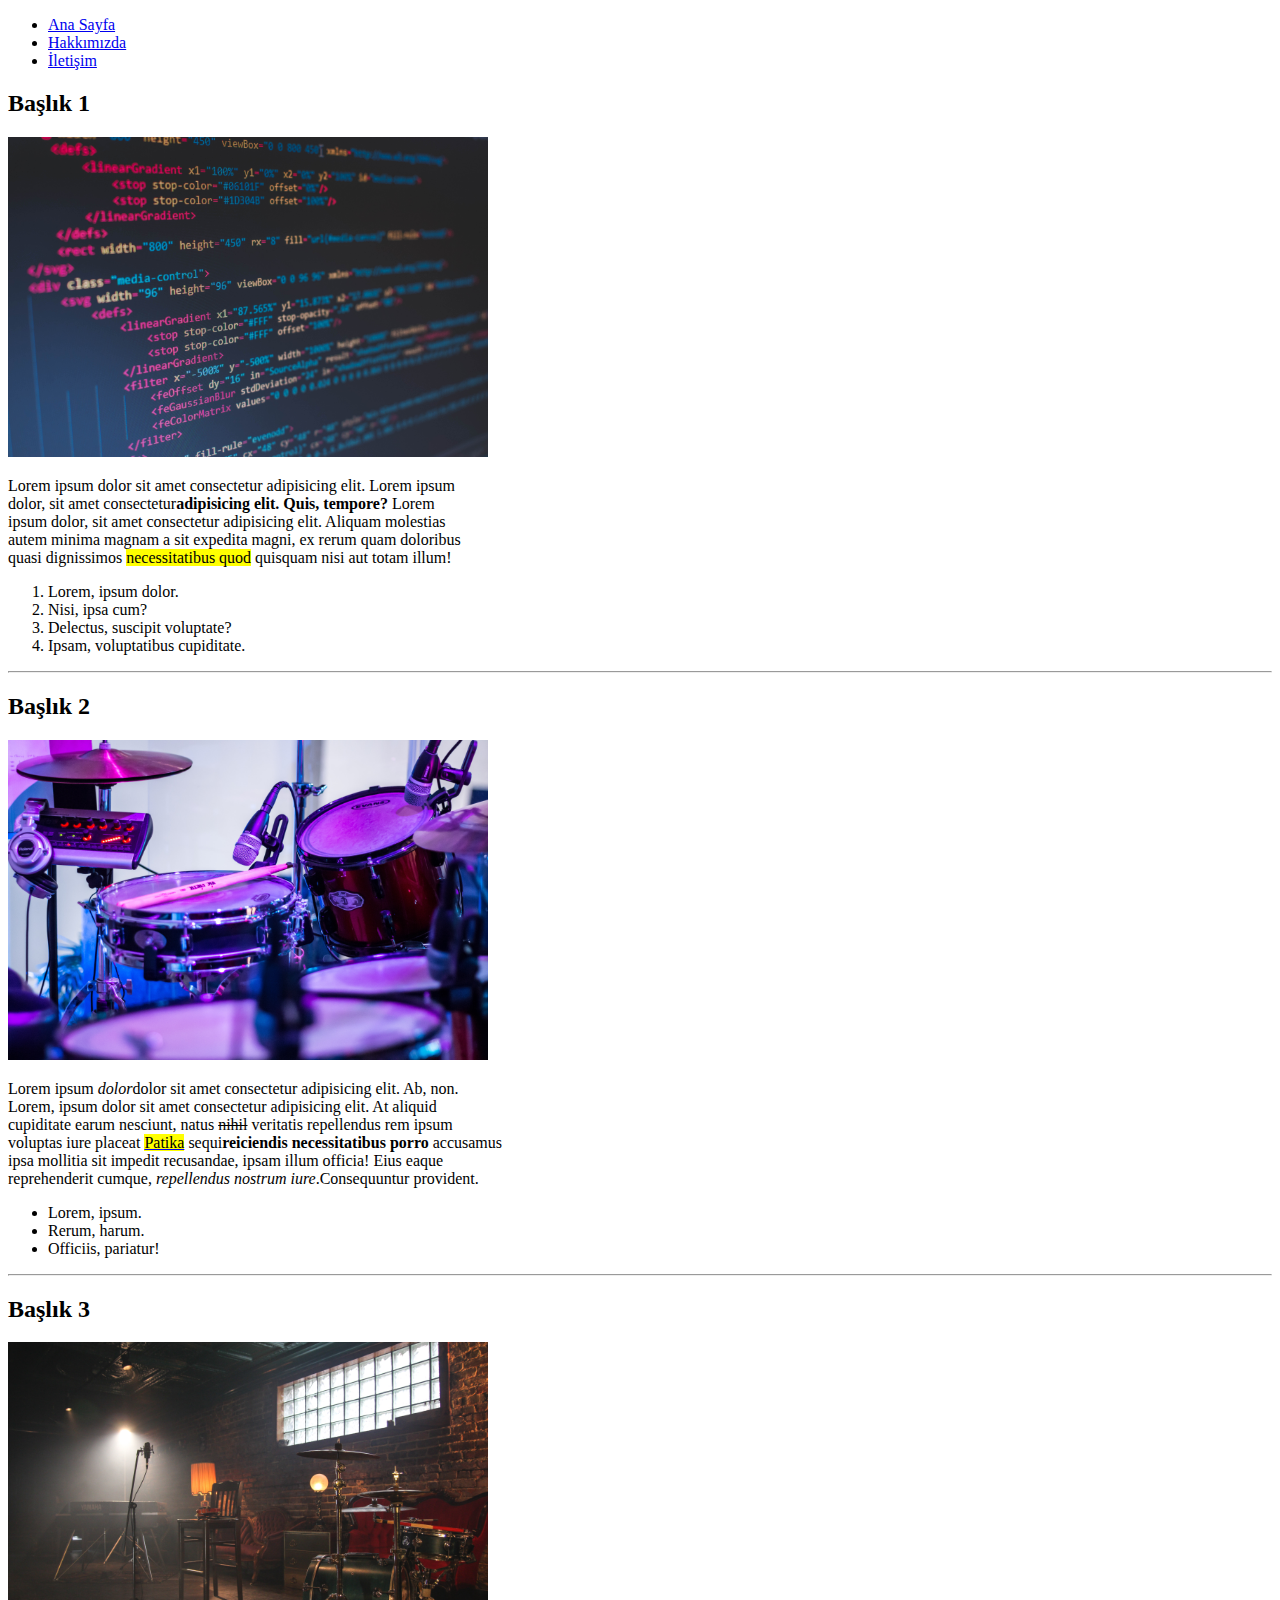
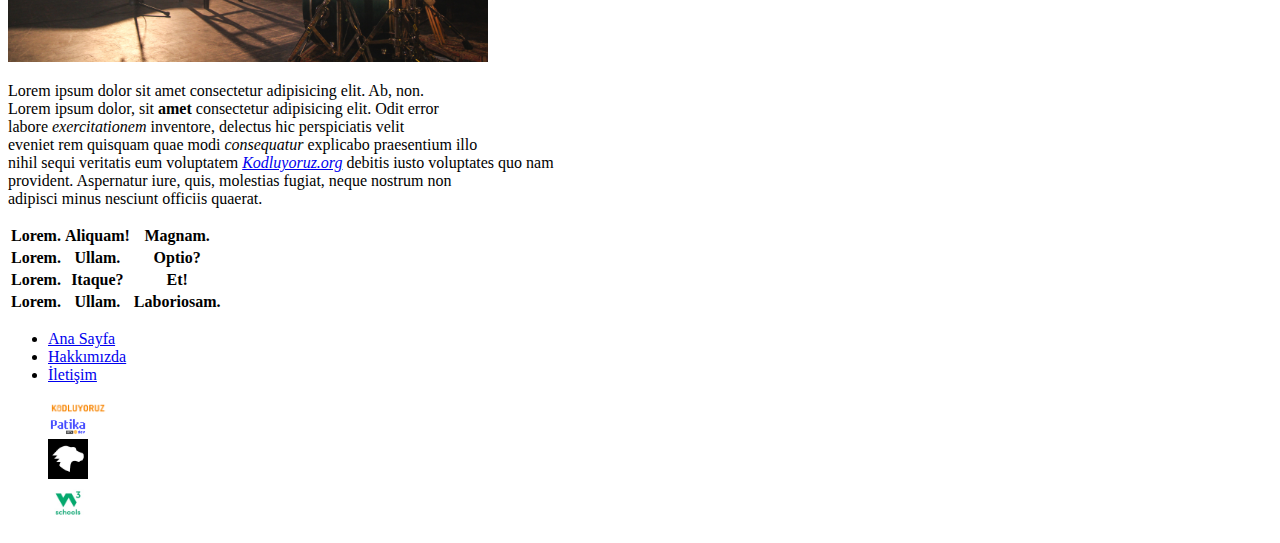
<file: HTML/bolum-sonu-1/index.html>
<!DOCTYPE html>
<html lang="en">
  <head>
    <meta charset="UTF-8" />
    <meta http-equiv="X-UA-Compatible" content="IE=edge" />
    <meta name="viewport" content="width=device-width, initial-scale=1.0" />
    <title>Anasayfa</title>
    <style>
      /* Logoları yanında bullet ile görmeye dayanamadım. */
      .others-list-item {
        list-style-type: none;
      }
    </style>
  </head>

  <body>
    <!-- Header -->
    <header class="header">
      <nav class="navbar">
        <ul class="navbar-list">
          <li class="navbar-list-item">
            <a href="index.html" class="navbar-list-item-link">Ana Sayfa</a>
          </li>
          <li class="navbar-list-item">
            <a href="about-me.html" class="navbar-list-item-link">Hakkımızda</a>
          </li>
          <li class="navbar-list-item">
            <a href="contact.html" class="navbar-list-item-link">İletişim</a>
          </li>
        </ul>
      </nav>
    </header>
    <!-- /Header -->
    <!-- Section -->
    <section class="main-content">
      <!-- Article -->

      <article class="article">
        <h2 class="article-title">Başlık 1</h2>
        <img
          src="./images/coding.jpg"
          alt="rain-drop"
          width="480"
          class="article-img"
        />
        <p class="article-content">
          Lorem ipsum dolor sit amet consectetur adipisicing elit. Lorem
          ipsum<br />
          dolor, sit amet consectetur<b>adipisicing elit. Quis, tempore?</b>
          Lorem<br />
          ipsum dolor, sit amet consectetur adipisicing elit. Aliquam
          molestias<br />
          autem minima magnam a sit expedita magni, ex rerum quam doloribus<br />
          quasi dignissimos <mark>necessitatibus quod</mark> quisquam nisi aut
          totam illum!<br />
        </p>
        <ol class="article-list">
          <li>Lorem, ipsum dolor.</li>
          <li>Nisi, ipsa cum?</li>
          <li>Delectus, suscipit voluptate?</li>
          <li>Ipsam, voluptatibus cupiditate.</li>
        </ol>
        <hr />
      </article>
      <!-- /Article -->

      <!-- Article -->
      <article class="article">
        <h2 class="article-title">Başlık 2</h2>
        <img
          src="./images/drum-1.jpg"
          alt="guitar"
          width="480"
          class="article-img"
        />
        <p class="article-content">
          Lorem ipsum <em>dolor</em>dolor sit amet consectetur adipisicing elit.
          Ab, non.<br />
          Lorem, ipsum dolor sit amet consectetur adipisicing elit. At
          aliquid<br />
          cupiditate earum nesciunt, natus <del>nihil</del> veritatis
          repellendus rem ipsum<br />
          voluptas iure placeat
          <a href="https://www.patika.dev/" target="_blank"
            ><mark>Patika</mark></a
          >
          sequi<b>reiciendis necessitatibus porro</b> accusamus<br />
          ipsa mollitia sit impedit recusandae, ipsam illum officia! Eius
          eaque<br />
          reprehenderit cumque, <i>repellendus nostrum iure</i>.Consequuntur
          provident.<br />
        </p>
        <ul class="article-list">
          <li class="article-list-item">Lorem, ipsum.</li>
          <li class="article-list-item">Rerum, harum.</li>
          <li class="article-list-item">Officiis, pariatur!</li>
        </ul>
        <hr />
      </article>
      <!-- /Article -->

      <!-- Article -->
      <article class="article">
        <h2 class="article-title">Başlık 3</h2>
        <img
          src="./images/drum-2.jpg"
          alt="studio"
          class="article-img"
          width="480"
        />
        <p class="article-content">
          Lorem ipsum dolor sit amet consectetur adipisicing elit. Ab, non.<br />
          Lorem ipsum dolor, sit <strong>amet</strong> consectetur adipisicing
          elit. Odit error<br />
          labore <i>exercitationem</i> inventore, delectus hic perspiciatis
          velit<br />
          eveniet rem quisquam quae modi <em>consequatur</em> explicabo
          praesentium illo<br />
          nihil sequi veritatis eum voluptatem
          <a href="https://www.kodluyoruz.org/" target="_blank">
            <em>Kodluyoruz.org</em></a
          >
          debitis iusto voluptates quo nam<br />
          provident. Aspernatur iure, quis, molestias fugiat, neque nostrum
          non<br />
          adipisci minus nesciunt officiis quaerat.<br />
        </p>
        <table class="article-table">
          <tr class="table-row">
            <th class="table-row-item">Lorem.</th>
            <th class="table-row-item">Aliquam!</th>
            <th class="table-row-item">Magnam.</th>
          </tr>
          <tr class="table-row">
            <th class="table-row-item">Lorem.</th>
            <th class="table-row-item">Ullam.</th>
            <th class="table-row-item">Optio?</th>
          </tr>
          <tr class="table-row">
            <th class="table-row-item">Lorem.</th>
            <th class="table-row-item">Itaque?</th>
            <th class="table-row-item">Et!</th>
          </tr>
          <tr class="table-row">
            <th class="table-row-item">Lorem.</th>
            <th class="table-row-item">Ullam.</th>
            <th class="table-row-item">Laboriosam.</th>
          </tr>
        </table>
      </article>

      <!-- /Article -->
    </section>

    <!-- Section -->

    <!-- Footer -->
    <footer class="footer-container">
      <nav class="navbar">
        <ul class="navbar-list">
          <li class="navbar-list-item">
            <a href="index.html" class="navbar-list-item-link">Ana Sayfa</a>
          </li>
          <li class="navbar-list-item">
            <a href="about-me.html" class="navbar-list-item-link">Hakkımızda</a>
          </li>
          <li class="navbar-list-item">
            <a href="contact.html" class="navbar-list-item-link">İletişim</a>
          </li>
        </ul>
      </nav>
      <div class="other">
        <ul class="others-list">
          <li class="others-list-item">
            <a
              href="https://www.kodluyoruz.org/"
              target="_blank"
              class="img-link"
              ><img
                src="./images/kodluyoruz-logo.png"
                alt="kodluyoruz-logo"
                class="link-image"
                width="60"
            /></a>
          </li>
          <li class="others-list-item">
            <a href="https://www.patika.dev/" target="_blank" class="img-link"
              ><img
                src="./images/patikaLogo.png"
                alt="patika-logo"
                class="link-image"
                width="40"
            /></a>
          </li>
          <li class="others-list-item">
            <a
              href="https://developer.mozilla.org/tr/"
              target="_blank"
              class="img-link"
              ><img
                src="./images/mdn-logo.jfif"
                alt="mdn-logo"
                class="link-image"
                width="40"
            /></a>
          </li>
          <li class="others-list-item">
            <a href="" class="img-link" target="_blank"
              ><img
                src="./images/w3s-logo.jfif"
                alt="w3s-logo"
                class="link-image"
                width="40"
            /></a>
          </li>
        </ul>
      </div>
      
    </footer>
    <!-- /Footer -->
  </body>
</html>
</file>
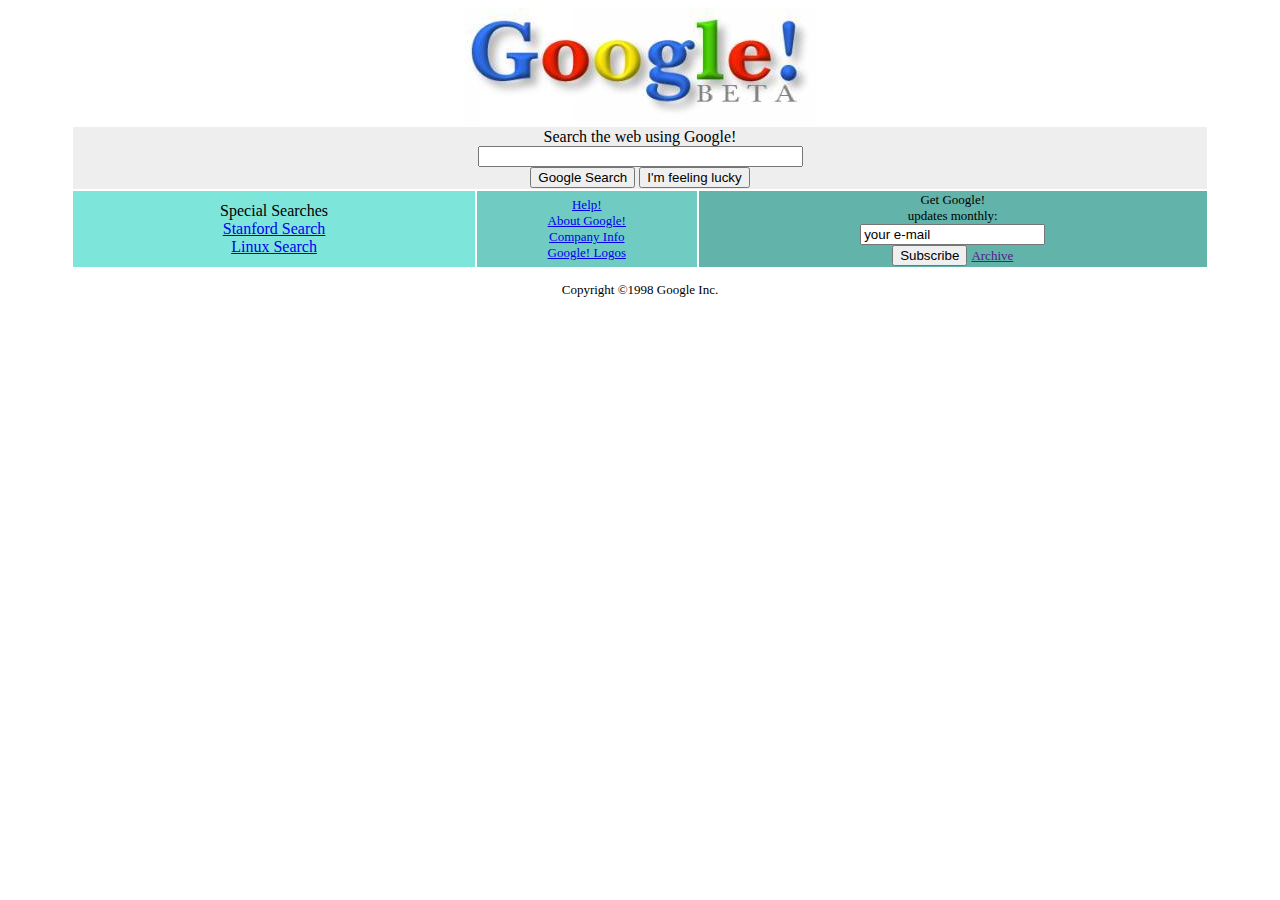
<file: HTML/google/index.html>
<!DOCTYPE html>
<html lang="en">
  <head>
    <meta charset="UTF-8" />
    <meta http-equiv="X-UA-Compatible" content="IE=edge" />
    <meta name="viewport" content="width=device-width, initial-scale=1.0" />
    <title>Google!</title>
    <!-- Internal CSS -->
    <style>
      .container {
        display: flex;
        align-items: center;
        justify-content: center;
        flex-flow: column;
        width: 100%;
      }
      .table-row {
        text-align: center;
      }
      p:not(:last-child) {
        margin: 0;
      }
    </style>
    <!-- /Internal CSS -->
  </head>
  <!-- <center> etiketi günümüzde kullanılmadığı için flex ile ortalama yapıldı.
        Orijinal koda bağlı kalınarak yapıldı.
        Orijinal koddan kopmamak için yine <table> kullanıldı.
        Bazı margin-padding değerleri yüzünden piksellik kayma mevcut.

     -->
  <body>
    <!-- Main Div -->
    <div class="main">
      <!-- Header -->
      <header style="text-align: center" class="header">
        <img src="./images/google-logo.jpg" alt="Google!" />
        <!-- /Header -->
      </header>

      <!-- Section -->
      <section class="container">
        <!-- Table -->
        <table style="width: 90%; border: 0">
          <tbody>
            <!-- Table-row First -->

            <tr class="table-row">
              <td style="background-color: #eeeeee" colspan="4">
                <p>Search the web using Google!</p>
                
                <!-- Feeling Lucky butonu denenecek.
                    web.archive kullanılarak geçmiş versiyon google aramaları yapılmaya çalışılacak.  -->
                    
                <!-- Aramayı günümüz google'ında yapıyor. -->
                <form method="GET" action="http://www.google.com/search">
                  <input
                    style="width: 317px"
                    type="text"
                    name="query"
                    value=""
                  /><br />
                  <input
                    id="search-button"
                    type="submit"
                    value="Google Search"
                  />
                  <input
                    type="submit"
                    name="lucky-search"
                    value="I'm feeling lucky"
                  />
                </form>
              </td>
            </tr>
            <!-- /Table Row - First -->

            <!-- Table Row - Second -->
            <tr class="table-row">
              <!-- First Column -->
              <td style="width: 548px; background-color: #7ee5da">
                <p>Special Searches</p>
                <a
                  href="https://web.archive.org/web/19990224014327/http://www.google.com/stanford"
                >
                  Stanford Search</a
                >
                <br />
                <a
                  href="https://web.archive.org/web/19990221231654/http://www.google.com/linux"
                >
                  Linux Search</a
                >
                <br />
              </td>
              <!-- /First Column -->

              <!-- Second Column -->
              <td
                style="
                  width: 290px;
                  font-size: small;
                  background-color: #70ccc2;
                "
              >
                <a
                  href="https://web.archive.org/web/19990221212930if_/http://www.google.com/help.html"
                  >Help!</a
                >
                <br />
                <a
                  href="https://web.archive.org/web/19990427105230if_/http://www.google.com/about.html"
                  >About Google!</a
                ><br />
                <a
                  href="https://web.archive.org/web/19990221202430if_/http://www.google.com/company.html"
                  >Company Info</a
                ><br />
                <a
                  href="https://web.archive.org/web/19990224043535if_/http://www.google.com/stickers.html"
                  >Google! Logos</a
                ><br />
              </td>
              <!-- /Second Column -->

              <!-- Third Column -->
              <td style="width: 645px; background-color: #62b3aa">
                <p style="font-size: small">
                  Get Google! <br />
                  updates monthly:
                </p>
                <input type="hidden" name="listname" value="google-friends" />
                <input type="text" name="emailaddr" value="your e-mail" /><br />
                <input type="submit" name="submitAction" value="Subscribe" />
                <a style="font-size: small" href="">Archive</a>
              </td>
              <!-- /Third Column -->
            </tr>
            <!-- /Table Row - Second -->
          </tbody>
        </table>
        <!-- /Table -->
        <p style="font-size: small">Copyright ©1998 Google Inc.</p>
      </section>
      <!-- /Section -->
    </div>
    <!-- /Main Div -->
  </body>
</html>
</file>
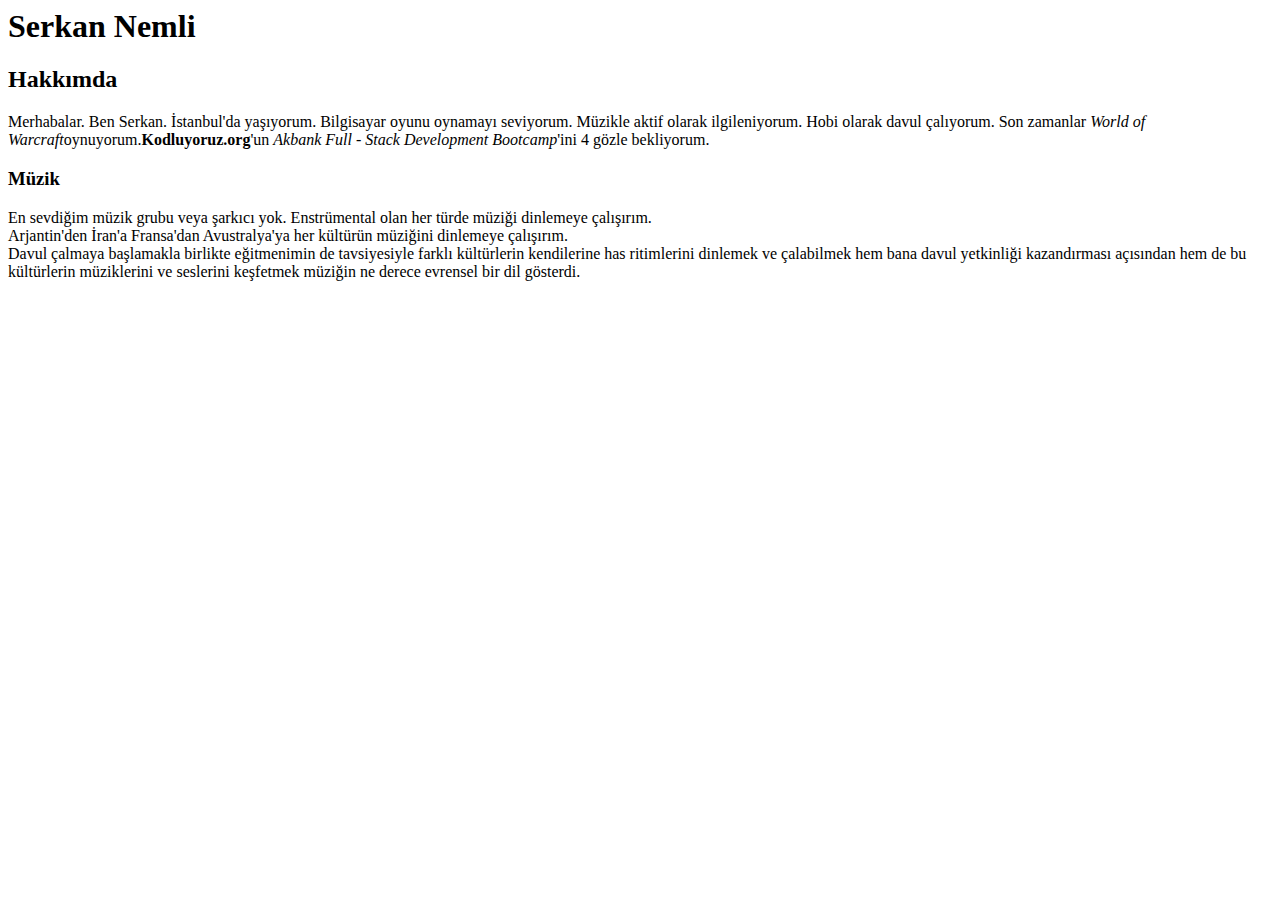
<file: HTML/odev-1/index.html>
<!--            ******** ***** ***** ***** HTML Ödev 1 ***** ***** ***** ********
        ******** ***** ***** ***** İlk Web Sayfamızı Oluşturmak ***** ***** ***** ********
    -->

<!-- 
    <html> etiketi, bir HTML belgesinin temelini temsil eder.
    Her .html dosyasında bir tane bulunur.
    html etiketi içerisinde <head> ve <body> etiketleri alır.
    <head> etiketi kullanmadık çünkü ödevde istenmiyordu.
    -->
<html>
  <!-- <body> etiketi;  bir HTML dökümanınında başlıklar, paragraflar, 
        resimler, linkler, tablolar, listeler vb. gibi elementleri içerir. 
    -->
  <body>
    <h1>Serkan Nemli</h1>
    <h2>Hakkımda</h2>

    <!--
        <b> veya <strong> etiketi bold yapmak için kullanılır. 
        <i> veya <em> etiketi italic yapmak için kullanılır.    
    -->
    <p>
      Merhabalar. Ben Serkan. İstanbul'da yaşıyorum. Bilgisayar oyunu oynamayı
      seviyorum. Müzikle aktif olarak ilgileniyorum. Hobi olarak davul
      çalıyorum. Son zamanlar
      <!--
        <b> veya <strong> etiketi bold yapmak için kullanılır. 
        <i> veya <em> etiketi italic yapmak için kullanılır.    
    -->
      <i>World of Warcraft</i>oynuyorum.<b>Kodluyoruz.org</b>'un
      <i>Akbank Full - Stack Development Bootcamp</i>'ini 4 gözle bekliyorum.
    </p>

    <h3>Müzik</h3>
    <p>
      En sevdiğim müzik grubu veya şarkıcı yok. Enstrümental olan her türde
      müziği dinlemeye çalışırım.<br />
      <!-- 
        <br> etiketi sonrasında yazılanların satır başı yapması için kullanılır. 
    -->
      Arjantin'den İran'a Fransa'dan Avustralya'ya her kültürün müziğini
      dinlemeye çalışırım.<br />
      Davul çalmaya başlamakla birlikte eğitmenimin de tavsiyesiyle farklı
      kültürlerin kendilerine has ritimlerini dinlemek ve çalabilmek hem bana
      davul yetkinliği kazandırması açısından hem de bu kültürlerin müziklerini
      ve seslerini keşfetmek müziğin ne derece evrensel bir dil gösterdi.
    </p>
  </body>
</html>
</file>
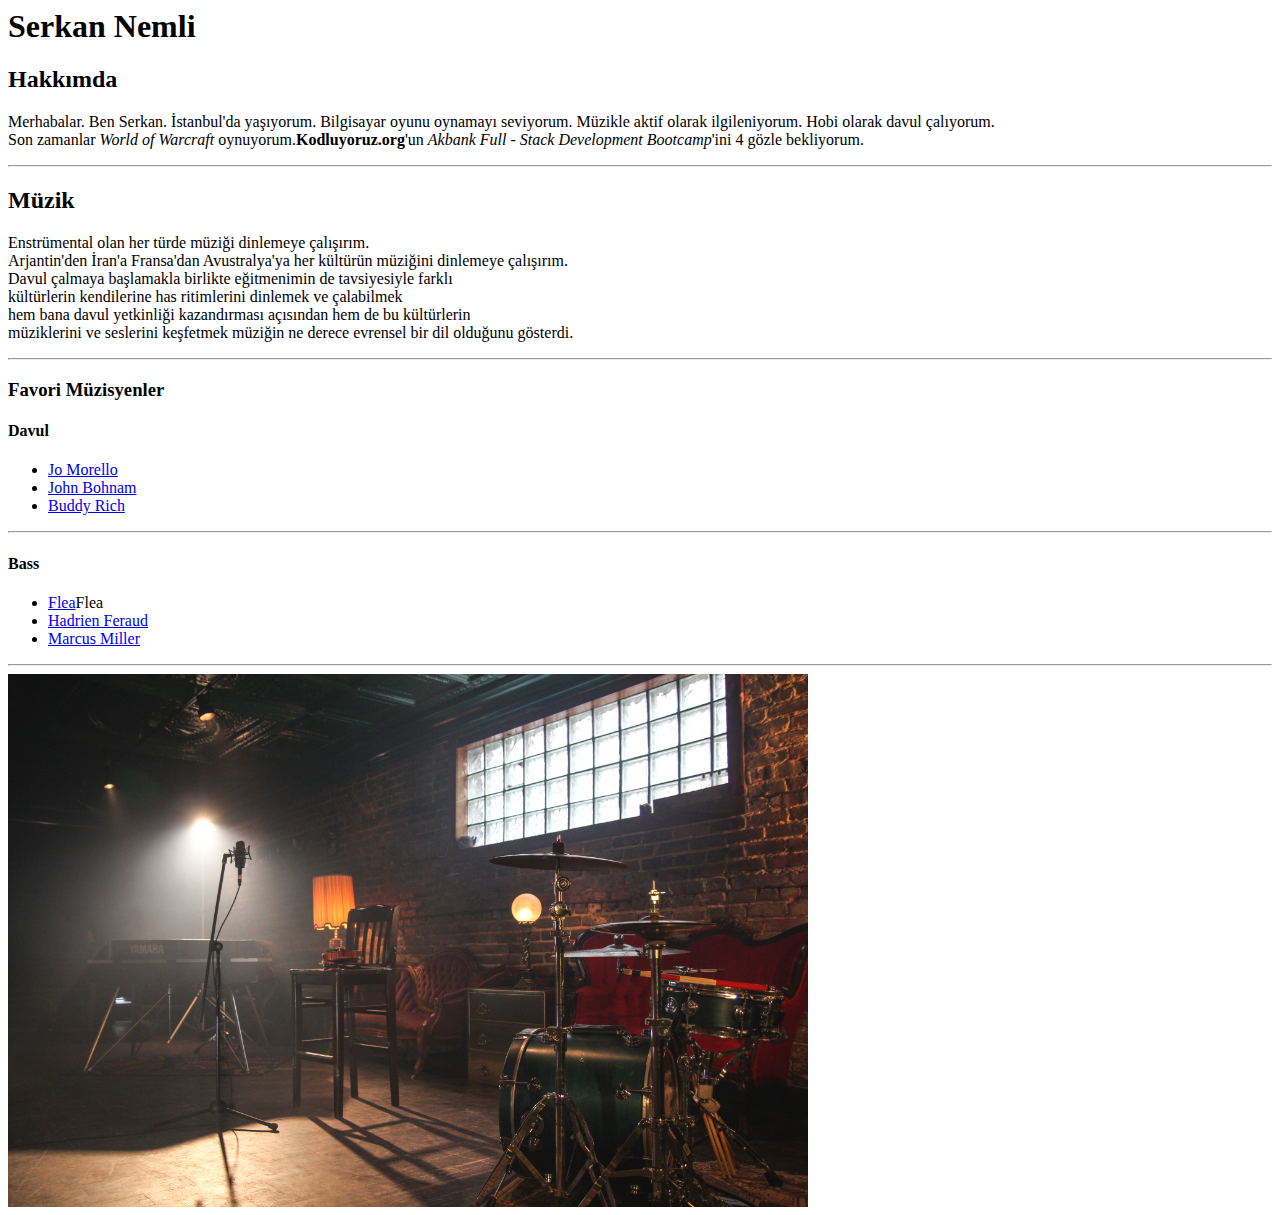
<file: HTML/odev-2/index.html>
<!--            ******** ***** ***** ***** HTML Ödev 2 ***** ***** ***** ********
        ******** ***** ***** ***** Kişisel Sayfamızı Detaylandırmaya Devam Etmek ***** ***** ***** ********
    -->

<!-- 
    <html> etiketi, bir HTML belgesinin temelini temsil eder.
    Her .html dosyasında bir tane bulunur.
    html etiketi içerisinde <head> ve <body> etiketleri alır.
    <head> etiketi kullanmadık çünkü ödevde istenmiyordu.
    -->
<html>
  <!-- <body> etiketi;  bir HTML dökümanınında başlıklar, paragraflar, 
              resimler, linkler, tablolar, listeler vb. gibi elementleri içerir. 
          -->
  <body>
    <div>
      <h1>Serkan Nemli</h1>
      <h2>Hakkımda</h2>

      <!--
              <b> veya <strong> etiketi bold yapmak için kullanılır. 
              <i> veya <em> etiketi italic yapmak için kullanılır.    
          -->
      <p>
        Merhabalar. Ben Serkan. İstanbul'da yaşıyorum. Bilgisayar oyunu oynamayı
        seviyorum. Müzikle aktif olarak ilgileniyorum. Hobi olarak davul
        çalıyorum. <br />
        Son zamanlar

        <i>World of Warcraft</i> oynuyorum.<b>Kodluyoruz.org</b>'un
        <i>Akbank Full - Stack Development Bootcamp</i>'ini 4 gözle bekliyorum.
      </p>
      <hr />
      <div>
        <h2>Müzik</h2>
        <p>
          Enstrümental olan her türde müziği dinlemeye çalışırım.<br />
          <!-- 
                <br> etiketi sonrasında yazılanların satır başı yapması için kullanılır. 
            -->
          Arjantin'den İran'a Fransa'dan Avustralya'ya her kültürün müziğini
          dinlemeye çalışırım.<br />
          Davul çalmaya başlamakla birlikte eğitmenimin de tavsiyesiyle
          farklı<br />
          kültürlerin kendilerine has ritimlerini dinlemek ve çalabilmek <br />
          hem bana davul yetkinliği kazandırması açısından hem de bu
          kültürlerin<br />

          müziklerini ve seslerini keşfetmek müziğin ne derece evrensel bir dil
          olduğunu gösterdi.
        </p>
        <hr />
      </div>
      <div>
        <h3>Favori Müzisyenler</h3>
        <h4>Davul</h4>
        <ul>
          <li>
            <a
              target="_blank"
              href="https://www.youtube.com/watch?v=6kc97rN4Af0"
              >Jo Morello</a
            >
          </li>
          <li>
            <a
              target="_blank"
              href="https://www.youtube.com/watch?v=UOSf9f5_qZ8"
              >John Bohnam</a
            >
          </li>
          <li>
            <a
              target="_blank"
              href="https://www.youtube.com/watch?v=9esWG6A6g-k"
              >Buddy Rich</a
            >
          </li>
        </ul>
        <hr />
        <h4>Bass</h4>
        <ul>
          <li>
            <a
              target="_blank"
              href="https://www.youtube.com/watch?v=cM46WAY6MIc"
              >Flea</a
            >Flea
          </li>
          <li>
            <a
              target="_blank"
              href="https://www.youtube.com/watch?v=JKUS8u-gVjY"
              >Hadrien Feraud</a
            >
          </li>
          <li>
            <a
              target="_blank"
              href="https://www.youtube.com/watch?v=XqTCAZK9rzY"
              >Marcus Miller</a
            >
          </li>
        </ul>
        <hr />
        <img src="./images/drum-2.jpg" width="800" alt="music" />
      </div>
    </div>
  </body>
</html>
</file>
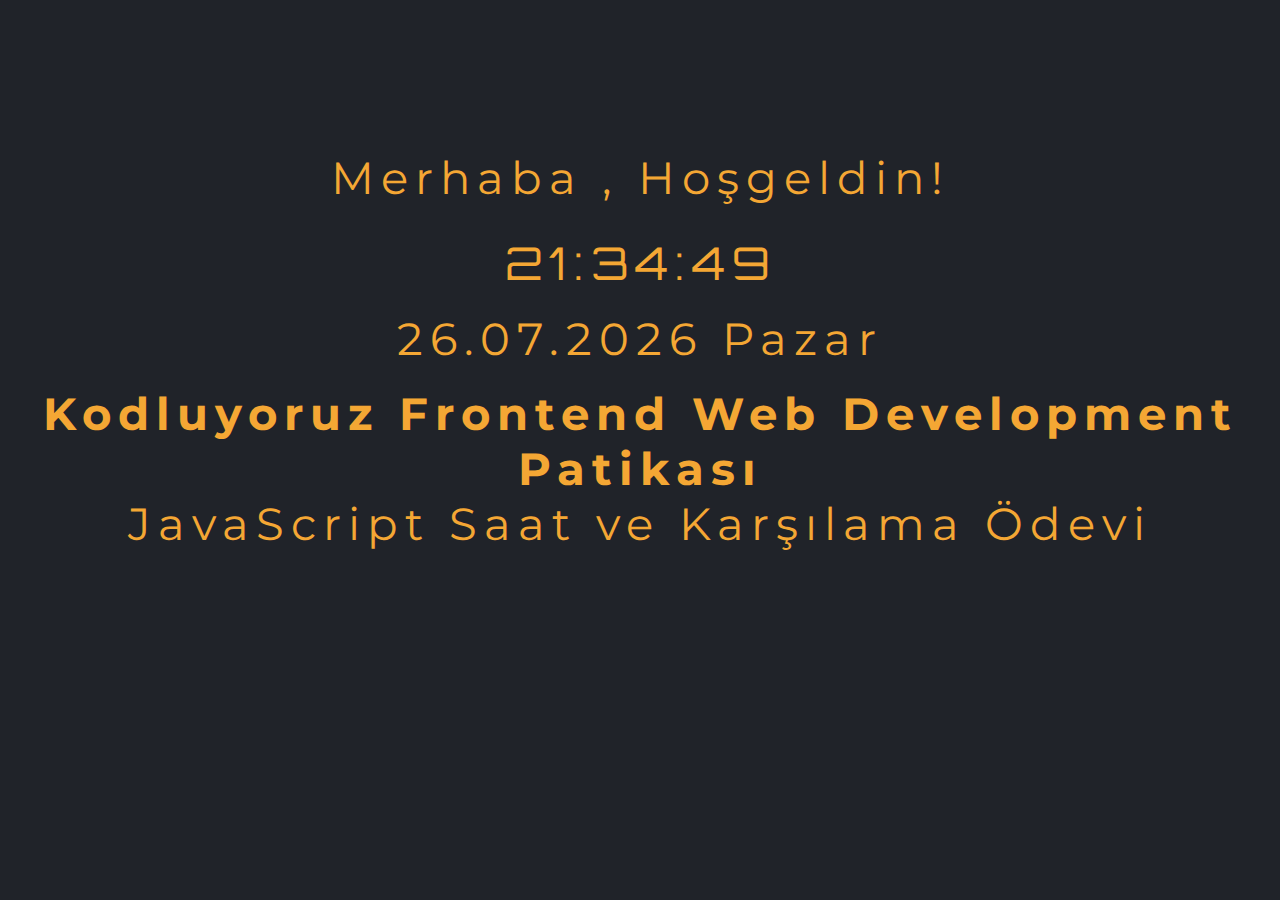
<file: JavaScript/Odev-1/index.html>
<!DOCTYPE html>
<html lang="en">
    <head>
        <meta charset="UTF-8" />
        <meta http-equiv="X-UA-Compatible" content="IE=edge" />
        <meta name="viewport" content="width=device-width, initial-scale=1.0" />
        <title>Javascript Saat ve Karşılama</title>
        <link rel="preconnect" href="https://fonts.gstatic.com" />
        <link
            href="https://fonts.googleapis.com/css2?family=Orbitron&display=swap"
            rel="stylesheet"
        />
        <link rel="preconnect" href="https://fonts.gstatic.com" />
        <link
            href="https://fonts.googleapis.com/css2?family=Montserrat:wght@200;300&family=Orbitron&display=swap"
            rel="stylesheet"
        />

        <link rel="stylesheet" href="./style/style.css" />
    </head>
    <body>
        <div class="main">
            <div class="greet-text">
                Merhaba <span id="user" class="user">a</span>, Hoşgeldin!
            </div>
            <div class="time-text">
                <div id="clock" onload="showTime()" class="clock"></div>
                <div id="date" onload="showTime()" class="date"></div>
            </div>
            <div class="main-text">
                <b>Kodluyoruz Frontend Web Development Patikası</b> <br />
                JavaScript Saat ve Karşılama Ödevi
            </div>
        </div>
    </body>
    <script src="./js/index.js"></script>
</html>
</file>
<file: JavaScript/Odev-1/style/style.css>
* {
    margin: 0;
    padding: 0;
}
body {
    background-color: #202329;
    color: #f4a734;
    font-size: 45px;
    font-family: 'Montserrat', sans-serif;
    text-align: center;
    letter-spacing: 7px;
}
.greet-text {
    margin-top: 150px;
}
div {
    padding-bottom: 10px;
}
.clock {
    padding: 20px;
    font-family: "Orbitron", sans-serif;
}
</file>
